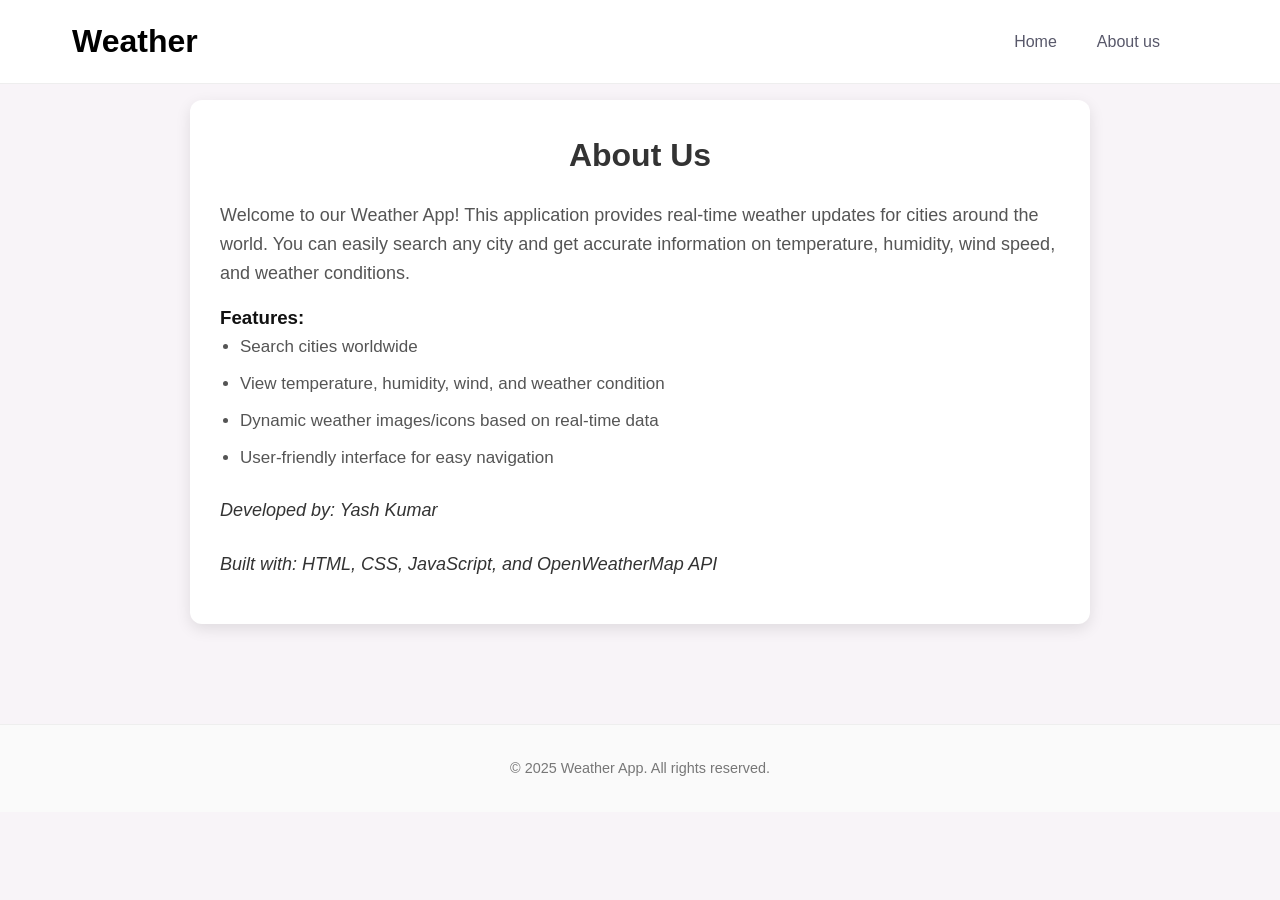
<file: about.html>
<!DOCTYPE html>
<html lang="en">

<head>
    <meta charset="UTF-8">
    <meta name="viewport" content="width=device-width, initial-scale=1.0">
    <title>About Us - Weather App</title>
    <link rel="stylesheet" href="main.css">
    <style>
        body {
            margin: 0;
            padding: 0;
            font-family: Arial, sans-serif;
            background-color: #f8f4f8;
        }
        .about-container {
            max-width: 900px;
            margin: 100px auto;
            padding: 30px;
            background-color: #fff;
            border-radius: 12px;
            box-shadow: 0 5px 15px rgba(0, 0, 0, 0.1);
        }
        .about-container h2 {
            text-align: center;
            font-size: 32px;
            margin-bottom: 20px;
            color: #333;
        }
        .about-container p {
            font-size: 18px;
            line-height: 1.6;
            margin-bottom: 15px;
            color: #555;
        }
        .about-container ul {
            margin-left: 20px;
            margin-bottom: 15px;
            color: #555;
        }
        .about-container ul li {
            margin-bottom: 10px;
            font-size: 17px;
        }
        .about-container .team {
            margin-top: 25px;
            font-style: italic;
            color: #333;
        }
    </style>
</head>

<body>
    <header>
        <div class="navbar">
            <a href="index.html" class="Weather">
                <h1 class="name">Weather</h1>
            </a>
            <nav class="navs">
                <ul class="nav-icon">
                    <li><a href="index.html">Home</a></li>
                    <li><a href="about.html">About us</a></li>
                </ul>
            </nav>
        </div>
    </header>

    <div class="about-container">
        <h2>About Us</h2>
        <p>Welcome to our Weather App! This application provides real-time weather updates for cities around the world.
            You can easily search any city and get accurate information on temperature, humidity, wind speed, and
            weather conditions.</p>

        <h3>Features:</h3>
        <ul>
            <li>Search cities worldwide</li>
            <li>View temperature, humidity, wind, and weather condition</li>
            <li>Dynamic weather images/icons based on real-time data</li>
            <li>User-friendly interface for easy navigation</li>
        </ul>

        <p class="team">Developed by: Yash Kumar</p>
        <p class="team">Built with: HTML, CSS, JavaScript, and OpenWeatherMap API</p>
    </div>

    <footer>
        &copy; 2025 Weather App. All rights reserved.
    </footer>
</body>
</html>
</file>
<file: main.css>
* {
    margin: 0px;
    padding: 0px;
    box-sizing: border-box;
}

body {
    font-family: 'Inter', sans-serif;
    background: rgba(216, 191, 216, 0.133);
    color: #111;
    line-height: 1.6;
}

.navbar {
    position: fixed;
    top: 0;
    left: 0;
    width: 100%;
    padding: 1rem 2rem;
    display: flex;
    justify-content: space-between;
    align-items: center;
    background-color: white;
    border-bottom: 1px solid #eee;
    z-index: 1000;
}

.name {
    margin-left: 40px;
    cursor: pointer;
}

.Weather {
    text-decoration: none;
    color: black;
}

.navs {
    margin-right: 68px;
}

.nav-icon {
    display: flex;
    list-style: none;
}

.nav-icon a {
    color: rgb(88, 88, 106);
    text-decoration: none;
    padding: 20px;
    transition: 0.2s ease;
}

.nav-icon a:hover {
    color: #111;
}

#cart {
    padding-right: 10px;
    cursor: pointer;
}
.cards {
    height: 450px;
    padding: 70px 50px;
    margin-top: 50px;
    display: flex;
    gap: 20px;
    justify-content: center;
    flex-wrap: wrap;
    padding: 20px;
    margin-bottom: 40px;
    border-bottom: 2px solid #eee;
}

.companycard {
    display:flex;
    width: 580px;
    height: 350px;
    overflow: hidden;
    box-shadow: 0 4px 10px rgba(0, 0, 0, 0.2);
}

.companycard img {
    margin-top: 30px;
    width: 300px;
    height: 200px;
}

.name_con {
    margin-top: 60px;
    margin-left: 60px;
    margin-right: 40px;
}

.Search_div {
    margin: 0px;
    padding: 0px;
    margin-top: 100px;
    display: flex;
    justify-content: center;
}

.Search_box {
    width: 400px;
    height: 30px;
    background-color: white;
    border: none;
    font-size: 20px;
    padding-left: 10px;
    font-family: Arial, Helvetica, sans-serif;
}

input {
    width: 400px;
    height: 40px;
    border: none;
    border-radius: 5px;
    outline: none;
}

.Search_bttn {
    width: 80px;
    height: 30px;
    background-color: rgb(83, 67, 67);
    color: rgb(255, 255, 255);
    text-decoration: none;
    border: 0px;
    cursor: pointer;
    font-size: 17px;
    transition: 0.2s ease;
    border-radius: 0 4px 4px 0;
}


.common {
    margin-top: 20px;
    text-align: center;
    margin-bottom: 50px;
}

footer {
    text-align: center;
    padding: 2rem;
    font-size: 0.9rem;
    color: #777;
    border-top: 1px solid #eee;
    background: #fafafa;
    margin-top: 4rem;
}

.table {
    width: 100%;
    border-collapse: collapse;
    box-shadow: 0 4px 8px rgba(0, 0, 0, 0.1);
    background-color: white;
}

.table th,.table td {
    padding: 10px 15px;
    text-align: left;
    border-bottom: 1px solid #ddd;
}

.table th {
    background-color: white;
    color: #333;
    font-weight: bold;
    font-size: 0.9em;
    border-bottom: 2px solid #ddd;
    white-space: nowrap;
}

.table th:not(:first-child) {
    text-align: center;
}

.table tr:hover {
    background-color: #f9f9f9;
}
.table td:not(:first-child) {
    text-align: center;
    color: #555;
}

.table tr:last-child td {
    border-bottom: none;
}
@media(max-width: 992px){

    .navbar{
        padding: 1rem;
    }
    .name{
        margin-left: 10px;
    }
    .navs{
        margin-right: 10px;
    }
    .companycard{
        width: 90%;
        height: auto;
        flex-direction: column;
        align-items: center;
        text-align: center;
        padding: 20px;
    }
    .companycard img{
        width: 80%;
        height: auto;
        margin: 20px 0;
    }
    .name_con{
        margin: 0;
    }
    .cards{
        height: auto;
        padding: 20px;
    }
    .Search_box,input{
        width: 300px;
    }
}

@media(max-width: 600px){

    .Search_div {
        margin: 0px;
        padding: 0px;
        margin-top: 150px;
        display: flex;
        justify-content: center;
    }
    .navbar{
        flex-direction: column;
        align-items: center;
    }
    .nav-icon{
        flex-direction: column;
        align-items: center;
    }
    .nav-icon a{
        padding: 10px;
    }
    .Search_box,input{
        width: 200px;
        font-size: 16px;
    }
    .Search_bttn{
        width: 70px;
        font-size: 14px;
    }
    .companycard{
        width: 100%;
    }
    .cards{
        gap: 15px;
    }
    .table{
        font-size: 12px;
    }
    .table th,.table td{
        padding: 8px;
    }
    footer{
        font-size: 0.8rem;
        padding: 1rem;
    }
}
@media(max-width: 350px){

    .Search_div {
        margin: 0px;
        padding: 0px;
        margin-left: 30px;
        margin-top: 150px;
        display: flex;
        justify-content: center;
    }
    .navbar{
        flex-direction: column;
        align-items: center;
    }
    .nav-icon{
        flex-direction: column;
        align-items: center;
    }
    .nav-icon a{
        padding: 10px;
    }
    .Search_box,input{
        width: 200px;
        font-size: 16px;
    }
    .Search_bttn{
        width: 70px;
        font-size: 14px;
    }
    .companycard{
        margin-left: 20px;
        width: 100%;
    }
    .cards{
        gap: 15px;
    }
    .table{
        font-size: 12px;
    }
    .table th,.table td{
        padding: 8px;
    }
    footer{
        font-size: 0.8rem;
        padding: 2rem;
    }
}

.table td:first-child {
    font-weight: bold;
    color: #222;
    text-align: left;
}
</file>
